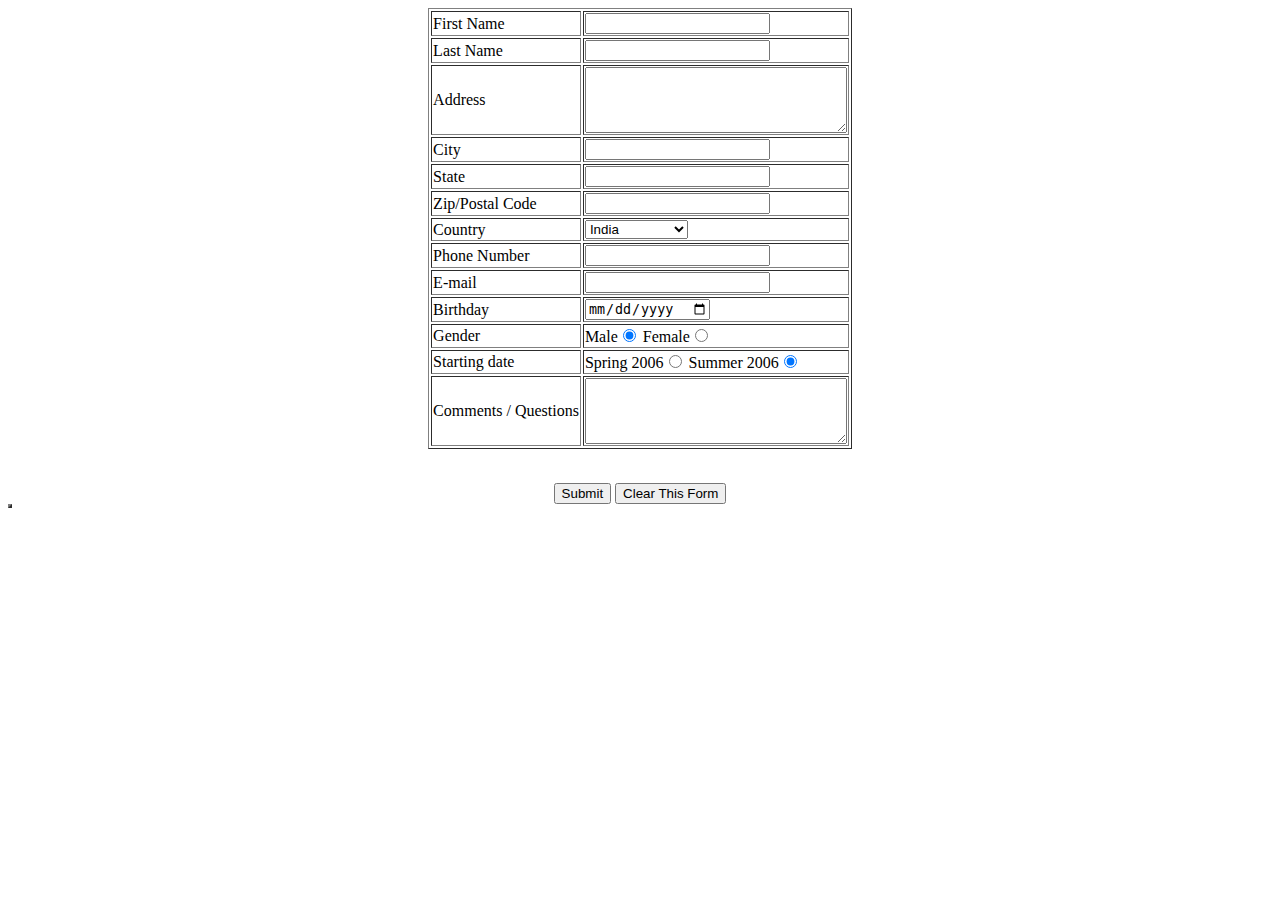
<file: html form/index.html>
<html>
<head>
    <title>Suraiya Yesmin</title>
</head>
<body>
    <form align="center">
        <table border="1" align="center">
            <tr>
                <td>First Name</td>
                <td>
                <input type="text" name="firstname">
                </td>
            </tr>
            <tr>
                <td>Last Name</td>
                <td><input type="text" name="lastname"></td>
            </tr>
            <tr>
                <td>Address</td>
                <td><textarea rows="4" cols="30" name="comment" form="usrform"></textarea></td>
            </tr>
            <tr>
                <td>City</td>
                <td><input type="text" name="city"></td>
            <tr>
                <td>State</td>
                <td><input type="text" name="state"></td>
            </tr>
            <tr>
                <td>Zip/Postal Code</td>
                <td><input type="text" name="zip" </td>
            </tr>
            <tr>
                <td>Country</td>
                <td>
                    <select>
                          <option value="India">India</option>
                          <option value="Bangladesh">Bangladesh</option>
                          <option value="China">China</option>
                          <option value="France">France</option>
                          <option value="Pakistan">Pakistan</option>
                          <option value="United States">United States</option>
                          <option value="Bulgaria">Bulgaria</option>
                    </select>
                </td>
            </tr>
            <tr>
                <td>Phone Number</td>
                <td><input type="text" name="number"></td>
            </tr>
            <tr>
                <td>E-mail</td>
                <td><input type="text" name="email"> </td>
            </tr>
            <tr>
                <td>Birthday</td>
                <td><input type="date" id="birthday" name="birthday"></td>
            </tr>
            <tr>
                <td>Gender</td>
                <td>
                    Male<input type="radio" name="gender" id="male" value="male" checked>
                    Female<input type="radio" name="gender" id="female" value="female">
                </td>
            </tr>
            <tr>
                <td>Starting date</td>
                <td>
                    Spring 2006<input type="radio" name="Starting" checked>
                    Summer 2006<input type="radio" name="Starting" checked>
                </td>
            </tr>
            <tr>
                <td>Comments / Questions</td>
                <td>
                    <textarea rows="4" cols="30" name="comment" form="usrform"></textarea>
                </td>
            </tr>
            
        </table>
        
    </form>
    <br>
    <form align="center" border="2">
        <table border="2">
            
            <input type="submit" name="submit" value="Submit"> <a>  </a>
            <input type="submit" name="clear" value="Clear This Form">
            
        </table>
    </form>
</body>
</html>
</file>
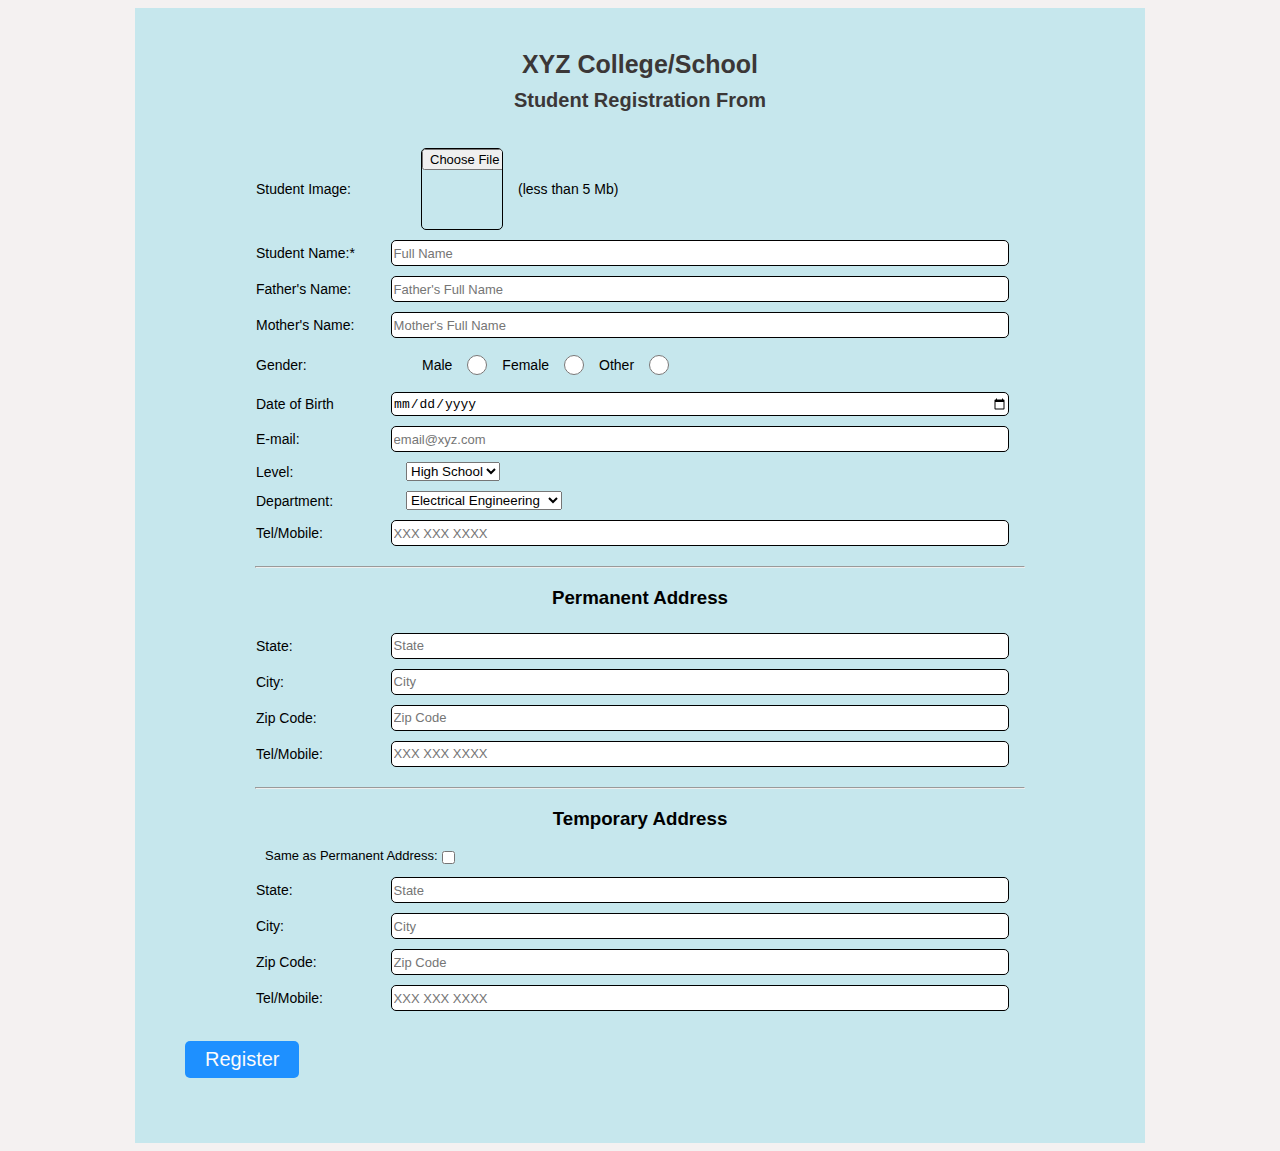
<file: html form/form1.html>
<!DOCTYPE html>
<html lang="en">

<head>
    <meta charset="UTF-8">
    <meta http-equiv="X-UA-Compatible" content="IE=edge">
    <meta name="viewport" content="width=device-width, initial-scale=1.0">
    <title>Free Online Student Registration Form</title>
    <link rel="stylesheet" href="style.css">

    
    
</head>

<body>
    <div class="container">
        <h1>XYZ College/School</h1>
        <h2>Student Registration From</h2>
        <div class="form-wrapper">
            <form action="">
                <div class="form-item">
                    <label for="fullname">Student Image:</label>
                    <input type="file" name="studentimage" id="studentimage" required>
                    <p>(less than 5 Mb)</p>
                </div>
                <div class="form-item">
                    <label for="fullname">Student Name:<span class="required">*</span></label>
                    <input type="text" name="fullname" id="fullname" placeholder="Full Name" required>
                </div>
                <div class="form-item">
                    <label for="username">Father's Name:</label>
                    <input type="text" name="username" id="fathersname" placeholder="Father's Full Name" required>
                </div>
                <div class="form-item">
                    <label for="username">Mother's Name:</label>
                    <input type="text" name="username" id="mothersname" placeholder="Mother's Full Name" required>
                </div>

                <div class="form-item">
                    <label for="gender">Gender:</label>
                    <div class="genders">
                        <p>Male</p> <input type="radio" name="gender" id="gender" value="male" required>
                        <p>Female</p> <input type="radio" name="gender" id="gender" value="female">
                        <p>Other</p> <input type="radio" name="gender" id="gender" value="other">
                    </div>
                </div>
                <div class="form-item">
                    <label for="email">Date of Birth</label>
                    <input type="date" name="DOB" id="DOB" required>
                </div>
                <div class="form-item">
                    <label for="email">E-mail:</label>
                    <input type="email" name="email" id="email" placeholder="email@xyz.com" required>
                </div>
                <div class="form-item">
                    <label for="level">Level:</label>
                    <select name="level" id="level">
                        <option value="highschool">High School</option>
                        <option value="highschool">Bachelors </option>
                        <option value="highschool">Masters</option>
                        <option value="highschool">Phd</option>
                    </select>
                </div>
                <div class="form-item">
                    <label for="department">Department:</label>
                    <select name="department" id="department">
                        <option value="electrical">Electrical Engineering</option>
                        <option value="electrical">Computer Engineering</option>
                        <option value="electrical">Software Engineering</option>
                        <option value="electrical">Civil Engineering</option>
                    </select>
                </div>

                <div class="form-item">
                    <label for="phonenumber">Tel/Mobile:</label>
                    <input type="tel" name="phonenumber" id="phonenumber" placeholder="XXX XXX XXXX" required>
                </div>
                <hr>
                <h3>Permanent Address</h3>
                <div class="form-item">
                    <label for="pstate">State:</label>
                    <input type="text" name="pstate" id="pstate" placeholder="State" required>
                </div>
                <div class="form-item">
                    <label for="pcity">City:</label>
                    <input type="text" name="pcity" id="pcity" placeholder="City" required>
                </div>
                <div class="form-item">
                    <label for="pzip">Zip Code:</label>
                    <input type="number" name="pzip" id="pzip" placeholder="Zip Code" required>
                </div>
                <div class="form-item">
                    <label for="pphonenumber">Tel/Mobile:</label>
                    <input type="tel" name="pphonenumber" id="pphonenumber" placeholder="XXX XXX XXXX" required>
                </div>
                <hr>
                <h3>Temporary Address</h3>
                <div class="same-perm">
                    <label for="sameaspermanent">Same as Permanent Address:</label> <input type="checkbox" name="sameaspermanent" id="sameaspermanent">
                </div>
                <div class="form-item">
                    <label for="tstate">State:</label>
                    <input type="text" name="tstate" id="tstate" placeholder="State" required>
                </div>
                <div class="form-item">
                    <label for="tcity">City:</label>
                    <input type="text" name="tcity" id="tcity" placeholder="City" required>
                </div>
                <div class="form-item">
                    <label for="tzip">Zip Code:</label>
                    <input type="number" name="tzip" id="tzip" placeholder="Zip Code" required>
                </div>
                <div class="form-item">
                    <label for="tphonenumber">Tel/Mobile:</label>
                    <input type="tel" name="tphonenumber" id="tphonenumber" placeholder="XXX XXX XXXX" required>
                </div>

                <button class="register" type="submit">Register</button>
            </form>
        </div>

    </div>

</body>

</html>
</file>
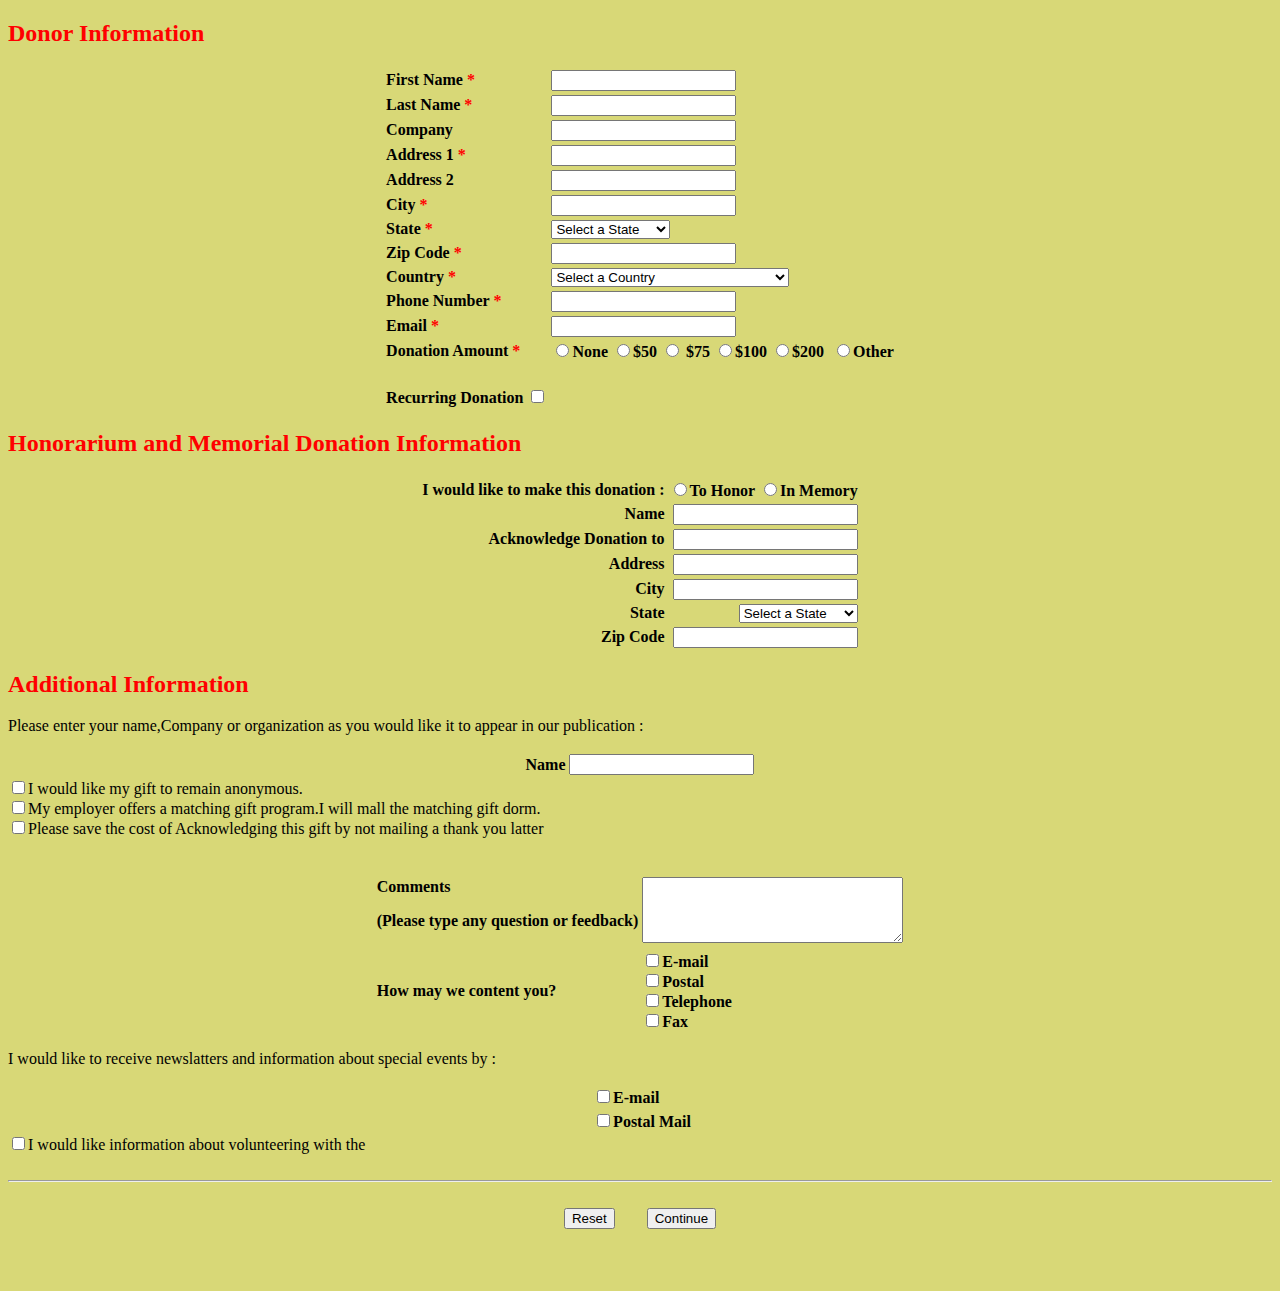
<file: html form/index1.html>
<!DOCTYPE html>
<html lang="en">
<head>
    <meta name="viewport" content="width=device-width, initial-scale=1.0">
    <title>Firoj</title>
    <style>
        .required{
            color:red;
        }
        h2{
            color: red;
        }
        form{
            
            font-weight: bold;
        }
        body{
            background-color:rgb(216, 216, 119) ;
        }
        
        
    </style>
</head>
<body>
    <form >
        <h2>Donor Information</h2>
        <table align="center">
            <tr>
                <td>
                    First Name  <span class="required">*</span>
                </td>
                <td>
                    <input type="text" name="firstname" required>
                </td>
                
            </tr>
            <tr>
                <td>
                    Last Name  <span class="required">*</span>
                </td>
                <td>
                    <input type="text" name="lastname" required>
                </td>
            </tr>
            <tr>
                <td>
                    Company
                </td>
                <td>
                    <input type="text" name="Company">
                </td>
                
            </tr>
            <tr>
                <td>
                    Address 1  <span class="required">*</span>
                </td>
                <td>
                    <input type="text" name="Address1" required>
                </td>
            </tr>
            <tr>
                <td>
                    Address 2
                </td>
                <td>
                    <input type="text" name="Address2">
                </td>
            </tr>
            <tr>
                <td>
                    City  <span class="required">*</span>
                </td>
                <td>
                    <input type="text" name="city" required>
                </td>
            </tr>
            <tr>
                <td>
                    State  <span class="required">*</span>
                </td>
                <td>
                    <select name="state" value="select state" >
                        <option value="de">Select a State</option>
                        <option value="Andhra Pradesh">Andhra Pradesh</option>
                        <option value="Assam">Assam</option>
                        <option value="Bihar">Bihar</option>
                        <option value="Delhi">Delhi</option>
                        <option value="Goa">Goa</option>
                        <option value="Gujarat">Gujarat</option>
                        <option value="Odisha">Odisha</option>
                        <option value="Punjab">Punjab</option>
                        <option value="Rajasthan">Rajasthan</option>
                        <option value="Sikkim">Sikkim</option>
                        <option value="Tamil Nadu">Tamil Nadu</option>
                        <option value="Telangana">Telangana</option>
                        <option value="Tripura">Tripura</option>
                        <option value="Uttar Pradesh">Uttar Pradesh</option>
                        <option value="Uttarakhand">Uttarakhand</option>
                        <option value="West Bengal">West Bengal</option>
                        </select>
                </td>
            </tr>
            <tr>
                <td>
                    Zip Code  <span class="required">*</span>
                </td>
                <td>
                    <input type="text" name="zip" required>
                </td>
            </tr>
            <tr>
                <td>
                    Country  <span class="required">*</span>
                </td>
                <td>
                    <select id="country" name="country">
                        <option value="Select">Select a Country</option>
                        <option value="India">India</option>
                        <option value="Japan">Japan</option>
                        <option value="Nepal">Nepal</option>
                        <option value="Saudi Arabia">Saudi Arabia</option>
                        <option value="United States Minor Outlying Islands">United States Minor Outlying Islands</option>
                        <option value="China">China</option>
                        <option value="Anguilla">Anguilla</option>
                </td>
            </tr>
            <tr>
                <td>
                    Phone Number  <span class="required">*</span>
                </td>
                <td>
                    <input type="text" name="phone" required>
                </td>
            </tr>
            <tr>
                <td>
                    Email  <span class="required">*</span>
                </td>
                <td>
                    <input type="text" name="email" required>
                </td>
            </tr> 
            <tr>
                <td>
                    Donation Amount  <span class="required">*</span>
                </td>
                <td>
                    <input type="radio" name="none">None
                    <input type="radio" name="none" >$50
                    <input type="radio" name="none" > $75
                    <input type="radio" name="none" >$100
                    <input type="radio" name="none" >$200
                </td>
            <!-- </tr>  -->
            <!-- <tr>
                <td>
                    Other Amount
                </td>
                <td>
                    <input type="text" name="otheramount" id="dvPassport1">
                </td>
            </tr> -->




            <!-- <tr> -->
                <td></td>
                
                <td>
                    <script type="text/javascript" src="http://ajax.googleapis.com/ajax/libs/jquery/1.8.3/jquery.min.js"></script>
                    <script type="text/javascript">
                        $(function () {
                            $("#chkPassport").click(function () {
                               if ($(this).is(":checked")) {
                                   $("#dvPassport").show();
                               } else {
                                   $("#dvPassport").hide();
                                       }
                            });
                        });
                    </script>
                    <a for="chkPassport">

                        
                        
                        <input type="radio" name="none" id="chkPassport" />Other
    
                    </a><br>
               </td>
            </tr>
            <tr>
                <td></td>
               <td>

                <br>
                   <a id="dvPassport" style="display: none">
                    Other Amount
                       <input type="text" name="none" id="txtPassportNumber" />

                    </a>
                </td>
            </tr>





            <tr>
                
                <td>
                    <script type="text/javascript" src="http://ajax.googleapis.com/ajax/libs/jquery/1.8.3/jquery.min.js"></script>
                    <script type="text/javascript">
                        $(function () {
                            $("#chkPassport").click(function () {
                               if ($(this).is(":checked")) {
                                   $("#dvPassport").show();
                               } else {
                                   $("#dvPassport").hide();
                                       }
                            });
                        });
                    </script>
                    <a for="chkPassport">
                        Recurring Donation
                        <input type="checkbox" id="chkPassport" />
    
                    </a><br>
               </td>
               <td>
                   <a id="dvPassport" style="display: none">
                        Credit Card $
                       <input type="text" id="txtPassportNumber" /><br><br>
                       for
                      <input type="text" id="txtPassportNumber" />Months

                    </a>
                </td>
            </tr>

    </table>
    </form>

    <!-- Honorarium and Memorial Donation Information -->

    <h2>Honorarium and Memorial Donation Information</h2>
    <form align="right">
        <table align="center">
            <tr>
                <td>
                    I would like to make this donation :
                </td>
                <td>
                    <input type="radio" name="Honor" >To Honor
                    <input type="radio" name="Memory">In Memory
                </td>
            </tr>
            <tr>
                <td>Name</td>
                <td>
                    <input type="text" name="name">
                </td>
            </tr>
            <tr>
                <td>Acknowledge Donation to</td>
                <td>
                    <input type="text" name="Acknowledge">
                </td>
            </tr>
            <tr>
                <td>Address</td>
                <td>
                    <input type="text" name="Address">
                </td>
            </tr>
            <tr>
                <td>City</td>
                <td>
                    <input type="text" name="city">
                </td>
            </tr>
            <tr>
                <td>
                    State
                </td>
                <td>
                    <select name="state" value="select state" >
                        <option value="de">Select a State</option>
                        <option value="Andhra Pradesh">Andhra Pradesh</option>
                        <option value="Assam">Assam</option>
                        <option value="Bihar">Bihar</option>
                        <option value="Delhi">Delhi</option>
                        <option value="Goa">Goa</option>
                        <option value="Gujarat">Gujarat</option>
                        <option value="Odisha">Odisha</option>
                        <option value="Punjab">Punjab</option>
                        <option value="Rajasthan">Rajasthan</option>
                        <option value="Sikkim">Sikkim</option>
                        <option value="Tamil Nadu">Tamil Nadu</option>
                        <option value="Telangana">Telangana</option>
                        <option value="Tripura">Tripura</option>
                        <option value="Uttar Pradesh">Uttar Pradesh</option>
                        <option value="Uttarakhand">Uttarakhand</option>
                        <option value="West Bengal">West Bengal</option>
                        </select>
                </td>
            </tr>
            <tr>
                <td>
                    Zip Code
                </td>
                <td>
                    <input type="text" name="zip" required>
                </td>
            </tr>
        </table>
    </form>

    <!-- Additional Information -->

    <h2>Additional Information</h2>
    <p>Please enter your name,Company or organization as you would like it to appear in our publication :</p>
    <form>
        <table align="center">
            <tr>
                <td>Name</td>
                <td>
                    <input type="text">
                </td>
            </tr>

        </table>
    </form>
    
    <input type="checkbox">I would like my gift to remain anonymous.<br>
    <input type="checkbox">My employer offers a matching gift program.I will mall the matching gift dorm.<br>
    <input type="checkbox">Please save the cost of Acknowledging this gift by not mailing a thank you latter<br><br><br> 
    <form>
        <table   align="center">
            <tr>
                <td>Comments<p>(Please type any question or feedback)</p></td>
                <td><textarea rows="4" cols="30"></textarea></td>
            </tr>
            <tr>
                <td>How may we content you?</td>
                <td>
                    <input type="checkbox">E-mail<br>
                    <input type="checkbox">Postal<br>
                    <input type="checkbox">Telephone<br>
                    <input type="checkbox">Fax<br>
                </td>
            </tr>
        </table>
    </form>
    <p>I would like to receive newslatters and information about special events by : </p>
    <form>
        <table align="center">
            <tr>
                <td></td>
                <td><input type="checkbox">E-mail</td>
            </tr>
            <tr>
                <td></td>
                <td><input type="checkbox">Postal Mail</td>
            </tr>
        </table>
    </form>
    
    <input type="checkbox">I would like information about volunteering with the 
    <br><br><hr><br>
    <form align="center">
        
            <input type="submit" value="Reset">&nbsp;&nbsp;&nbsp;&nbsp;&nbsp;&nbsp;&nbsp;
            <input type="submit" value="Continue">
        
    </form>
    <br><br><br>
</body>
</html>
</file>
<file: html form/style.css>
html {
            background: rgba(233, 225, 225, 0.479);
        }
        
        .container {
            display: flex;
            flex-direction: column;
            align-items: center;
            margin: auto;
            width: 75vw;
            background: #6fd5e659;
            padding: 25px;
        }
        
        .container h1 {
            font-family: Arial, Helvetica, sans-serif;
            color: rgb(59, 55, 55);
            font-size: 25px;
            margin-bottom: 5px;
        }
        
        .container h2 {
            font-family: Arial, Helvetica, sans-serif;
            color: rgb(59, 55, 55);
            font-size: 20px;
            margin-top: 5px;
        }
        
        .form-wrapper {
            margin: 15px;
            width: 100%;
        }
        
        .form {
            width: 90%;
        }
        
        #studentimage {
            height: 80px;
            width: 80px;
            border-radius: 5px;
            font-family: Arial, Helvetica, sans-serif;
            color: rgb(59, 55, 55);
        }
        
        p {
            font-family: Arial, Helvetica, sans-serif;
            color: Black;
            font-size: 14px;
        }
        
        .form-item {
            display: flex;
            margin: auto;
            align-items: center;
            width: 80%;
        }
        
        .form-item label {
            width: 150px;
            font-size: 14px;
            font-family: Arial, Helvetica, sans-serif;
        }
        
        .form-item input {
            margin: 5px 15px;
            height: 22px;
            width: 100%;
            font-size: 13px;
            border: 1px black solid;
            border-radius: 5px;
        }
        
        .form-item select {
            margin: 5px 0px;
            width: max-content;
        }
        
        .genders {
            display: flex;
            align-items: center;
            font-family: Arial, Helvetica, sans-serif;
            margin-left: 16px;
            font-size: 14px;
        }
        
        .genders input {
            width: 20px;
        }
        
        hr {
            margin-top: 15px;
            width: 80%;
        }
        
        h3 {
            font-family: Arial, Helvetica, sans-serif;
            text-align: center;
        }
        .same-perm{
            display: flex;
            font-family: Arial, Helvetica, sans-serif;
            text-align: center;
            font-size: 13px;
            margin: 5px 105px;
        }
        
        .register {
            margin: 25px;
            background: #1e90ff;
            font-size: 20px;
            font-family: Arial, Helvetica, sans-serif;
            padding: 7px 20px;
            border-radius: 5px;
            color: #fbfbfb;
            border: 0;
            cursor: pointer;
        }
        
        .register:hover {
            color: #3a3636;
        }
        
        @media screen and (max-width: 640px) {
            .container {
                width: 90vw;
                padding: 10px 5px;
            }
            .form-item label {
                font-size: 14px;
            }
            .form-item input {
                margin: 5px 10px;
                font-size: 12px;
            }
            .genders {
                margin-left: 10px;
                font-size: 13px;
            }
            .genders input {
                width: 15px;
            }
            .same-perm{

            font-size: 13px;
            margin: 5px 50px;
        }
            .register {
                margin: 25px;
                font-size: 15px;
                padding: 7px 10px;
            }
        }
</file>
